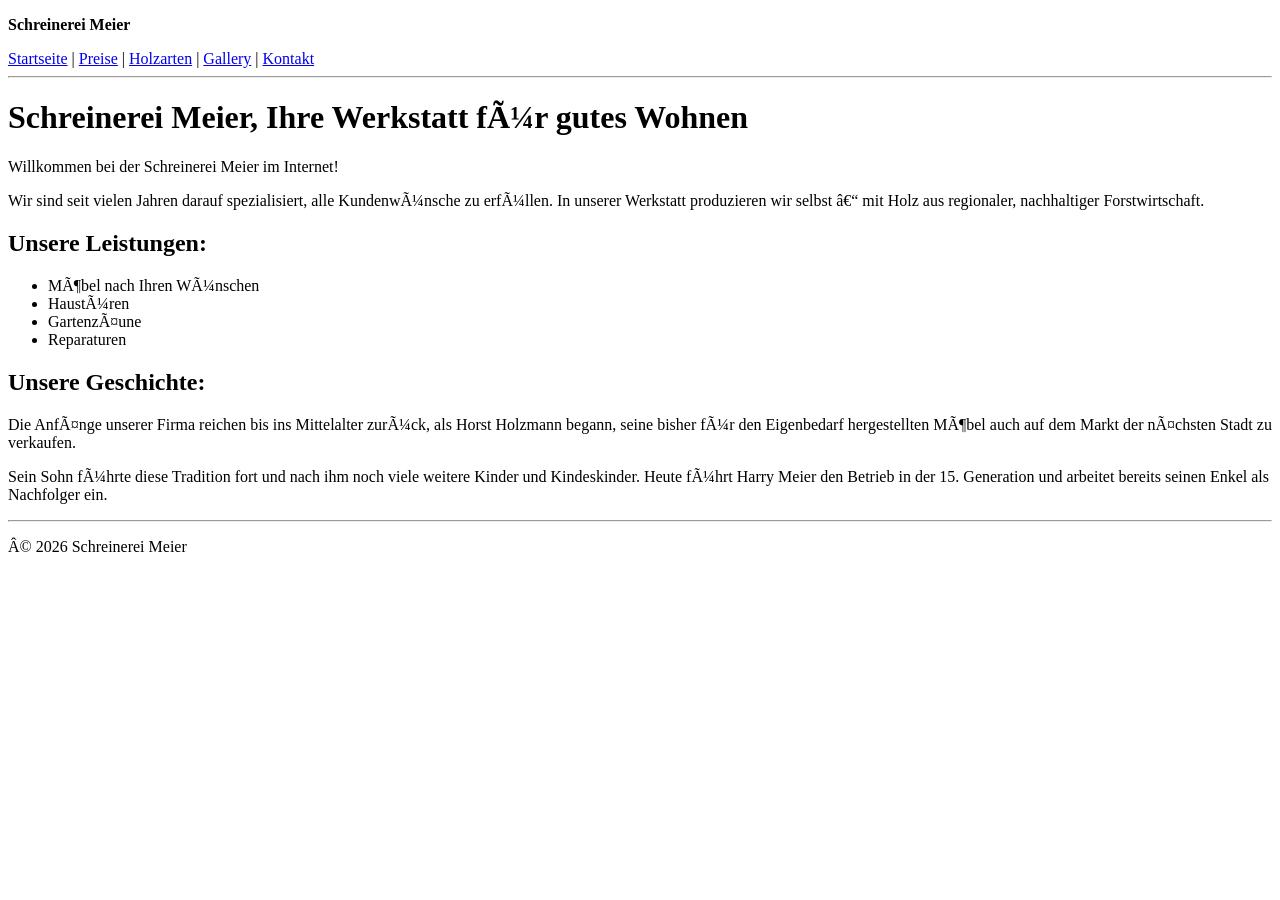
<file: index.html>
<!DOCTYPE html>
<head>
  <meta charset = 'UFT-8'/>
  <title> Schreinerei Meier </title>
</head>
<body>
<header>
  <p><strong>Schreinerei Meier</strong></p>
  <nav>
    <a href="index.html" aria-current="page">Startseite</a> |
    <a href="preise.html">Preise</a> |
    <a href="holzarten.html">Holzarten</a> |
    <a href="gallery.html">Gallery</a> |
    <a href="kontakt.html">Kontakt</a>
  </nav>
</header>
<hr>
<main>
<h1>Schreinerei Meier, Ihre Werkstatt für gutes Wohnen</h1>

<p>
  Willkommen bei der Schreinerei Meier im Internet!
</p>

<p>
Wir sind seit vielen Jahren darauf spezialisiert, alle Kundenwünsche zu erfüllen.
In unserer Werkstatt produzieren wir selbst – mit Holz aus regionaler,
nachhaltiger Forstwirtschaft.
</p>

<h2>Unsere Leistungen:</h2>

<ul>
  <li>Möbel nach Ihren Wünschen</li>
  <li>Haustüren</li>
  <li>Gartenzäune</li>
  <li>Reparaturen</li>
</ul>

<h2>Unsere Geschichte:</h2>

<p>
Die Anfänge unserer Firma reichen bis ins Mittelalter zurück, als Horst Holzmann
begann, seine bisher für den Eigenbedarf hergestellten Möbel auch auf dem Markt
der nächsten Stadt zu verkaufen.
</p>

<p>
Sein Sohn führte diese Tradition fort und nach ihm noch viele weitere Kinder und
Kindeskinder. Heute führt Harry Meier den Betrieb in der 15. Generation und
arbeitet bereits seinen Enkel als Nachfolger ein.
</p>
</main>
<hr>
<footer>
  <p>© 2026 Schreinerei Meier</p>
</footer>
</body>
</html>
</file>
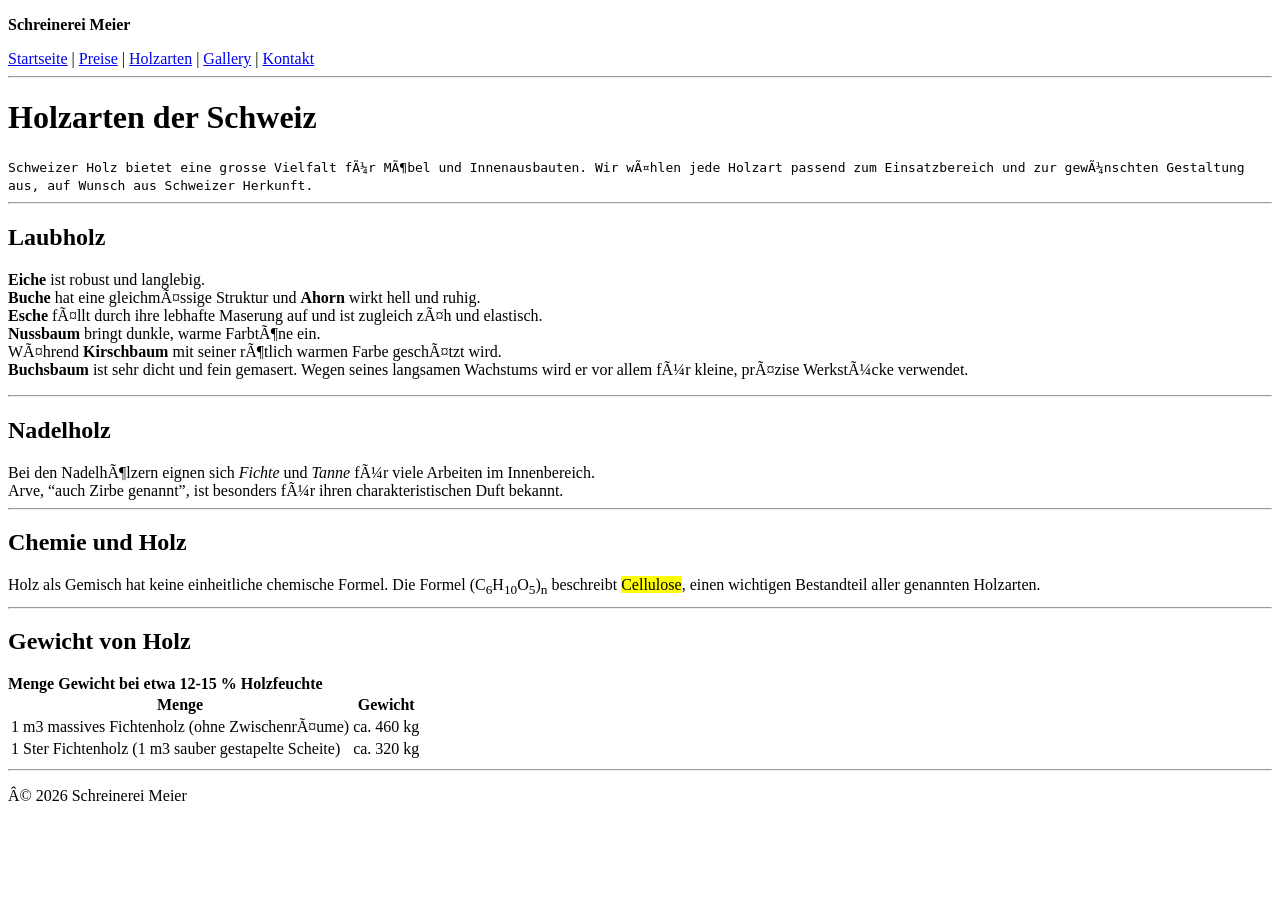
<file: holzarten.html>
<!doctype html>
<html lang = 'en'/>
<head>
  <meta charset = 'UFT-8'/>
  <title> Holzarten der Schweiz </title>
<body>
<header>
  <p><strong>Schreinerei Meier</strong></p>
  <nav>
    <a href="index.html">Startseite</a> |
    <a href="preise.html">Preise</a> |
    <a href="holzarten.html" aria-current="page">Holzarten</a> |
    <a href="gallery.html">Gallery</a> |
    <a href="kontakt.html">Kontakt</a>
  </nav>
</header>
<hr>
<main>
<h1>Holzarten der Schweiz</h1>

<code>
  Schweizer Holz bietet eine grosse Vielfalt für Möbel und Innenausbauten. Wir wählen jede Holzart passend zum Einsatzbereich und zur gewünschten Gestaltung aus, auf Wunsch aus Schweizer Herkunft.
</code>

<hr>

<h2>Laubholz</h2>

<p><strong>Eiche</strong> ist robust und langlebig.<br> 
<strong>Buche</strong> hat eine gleichmässige Struktur und <strong>Ahorn</strong> wirkt hell und ruhig.<br>
<strong>Esche</strong> fällt durch ihre lebhafte Maserung auf und ist zugleich zäh und elastisch.<br>
<strong>Nussbaum</strong> bringt dunkle, warme Farbtöne ein.<br>
Während <strong>Kirschbaum</strong> mit seiner rötlich warmen Farbe geschätzt wird.<br>
<strong>Buchsbaum</strong> ist sehr dicht und fein gemasert. Wegen seines langsamen Wachstums wird er vor allem für kleine, präzise Werkstücke verwendet.</p>

<hr>

<h2>Nadelholz</h2>

Bei den Nadelhölzern eignen sich <em>Fichte</em> und <em>Tanne</em> für viele Arbeiten im Innenbereich.<br> 
Arve, <q>auch Zirbe genannt</q>, ist besonders für ihren charakteristischen Duft bekannt.  

<hr>

<h2>Chemie und Holz</h2>

Holz als Gemisch hat keine einheitliche chemische Formel. Die Formel (C<sub>6</sub>H<sub>10</sub>O<sub>5</sub>)<sub>n</sub> beschreibt <mark>Cellulose</mark>, einen wichtigen Bestandteil aller genannten Holzarten.

<hr>

<h2>Gewicht von Holz</h2>
<strong>Menge Gewicht bei etwa 12-15 % Holzfeuchte</strong>
<table>

  <tr>
    <th>Menge</th>
    <th>Gewicht</th>
  </tr>

  <tr>
    <td>1 m3 massives Fichtenholz (ohne Zwischenräume)</td>
    <td>ca. 460 kg </td>
  </tr>

  <tr>
    <td>1 Ster Fichtenholz (1 m3 sauber gestapelte Scheite)</td>
    <td>ca. 320 kg</td>
  </tr>
    
</table>
</main>
<hr>
<footer>
  <p>© 2026 Schreinerei Meier</p>
</footer>
</body>
</html>
</file>
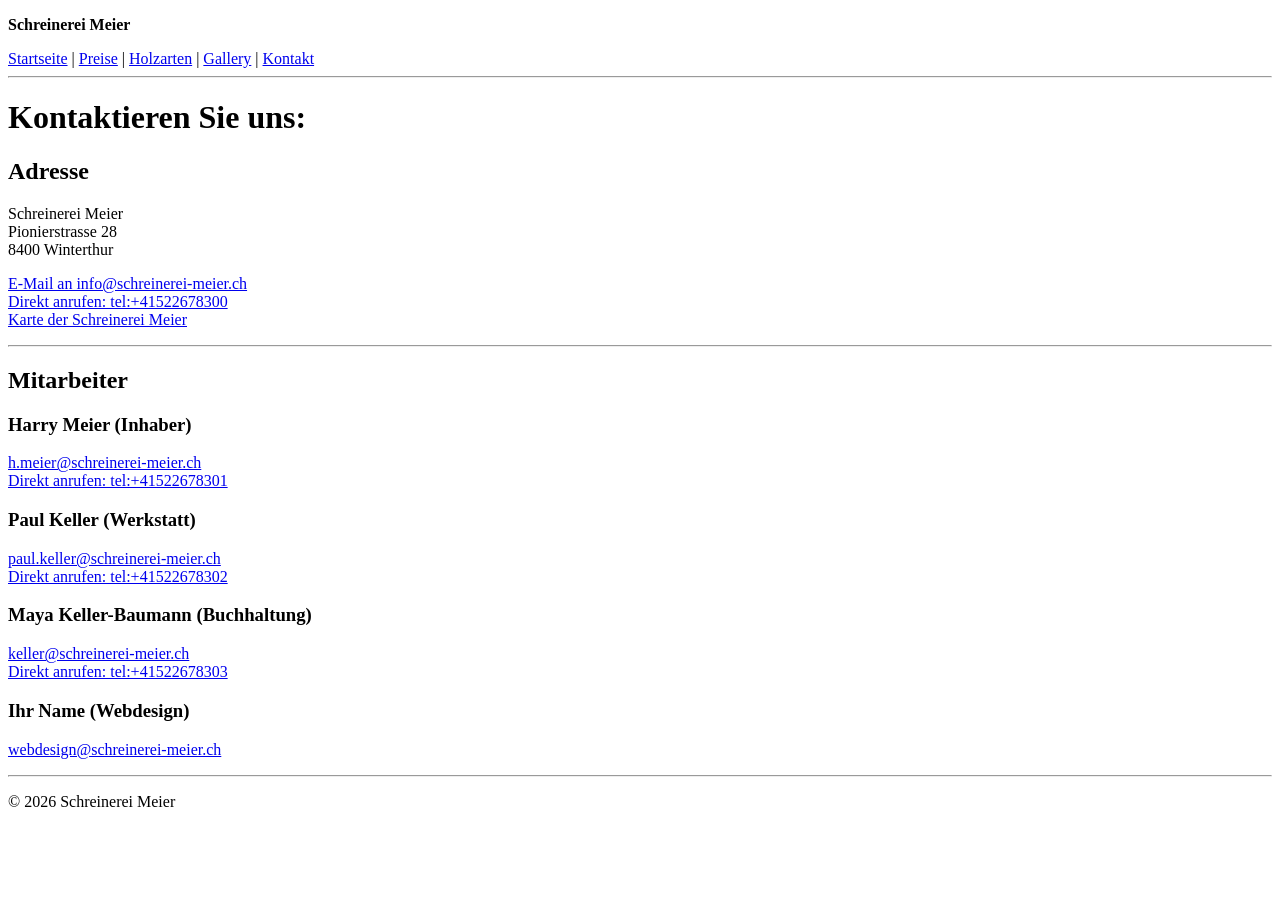
<file: kontakt.html>
<!doctype html>
<html lang = 'en'>

<head>
  <meta charste = 'UTF-8'/>
  <title>hyperlinks</title>
</head>

<body>
<header>
  <p><strong>Schreinerei Meier</strong></p>
  <nav>
    <a href="index.html">Startseite</a> |
    <a href="preise.html">Preise</a> |
    <a href="holzarten.html">Holzarten</a> |
    <a href="gallery.html">Gallery</a> |
    <a href="kontakt.html" aria-current="page">Kontakt</a>
  </nav>
</header>
<hr>
<main>

<h1>Kontaktieren Sie uns:</h1>

<h2>Adresse</h2>

<p>
Schreinerei Meier
<br>
Pionierstrasse 28
<br>
8400 Winterthur
</p>

<p>
<a href = 'mailto:info@schreinerei-meier.ch'>E-Mail an info@schreinerei-meier.ch</a>
<br>
<a href = 'tel:+41522678300'>Direkt anrufen: tel:+41522678300</a>
<br>
<a href="https://s.geo.admin.ch/447wfzsus9ah">Karte der Schreinerei Meier</a>
</p>

<hr>

<h2>Mitarbeiter</h2>


<h3>Harry Meier (Inhaber)</h3>
<p>
<a href = 'mailto:h.meier@schreinerei-meier.ch'>h.meier@schreinerei-meier.ch</a>
<br>
<a href = 'tel:+41522678301'>Direkt anrufen: tel:+41522678301</a>
</p>


<h3>Paul Keller (Werkstatt)</h3>
<p>
<a href = 'mailto:paul.keller@schreinerei-meier.ch'>paul.keller@schreinerei-meier.ch</a>
<br>
<a href = 'tel:+41522678302'>Direkt anrufen: tel:+41522678302</a>
</p>


<h3>Maya Keller-Baumann (Buchhaltung)</h3>
<p>
<a href = 'mailto:m.keller@schreinerei-meier.ch'>keller@schreinerei-meier.ch<a/>
<br>
<a href = 'tel:+41522678303'>Direkt anrufen: tel:+41522678303</a>
</p>


<h3>Ihr Name (Webdesign)</h3>
<p>
<a href = '#Webdesign'> webdesign@schreinerei-meier.ch</a>
</p>
</main>
<hr>
<footer>
  <p>© 2026 Schreinerei Meier</p>
</footer>
</body>
</html>
</file>
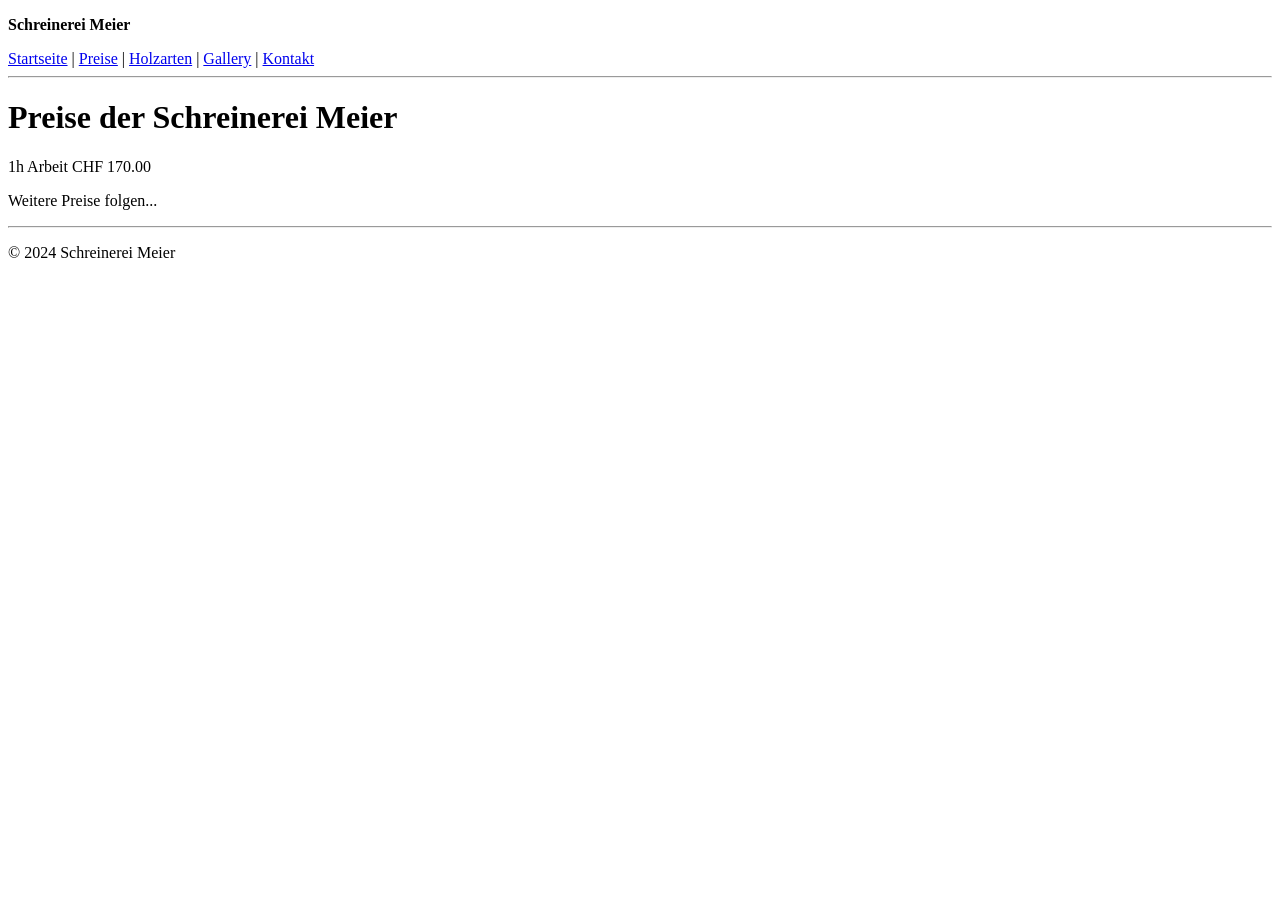
<file: preise.html>
<!doctype html>
<html lang="de">
  <head>
    <meta charset="UTF-8">
    <title>Preise</title>
  </head>
  <body>
    <header>
      <p><strong>Schreinerei Meier</strong></p>
      <nav>
        <a href="index.html">Startseite</a> |
        <a href="preise.html" aria-current="page">Preise</a> |
        <a href="holzarten.html">Holzarten</a> |
        <a href="gallery.html">Gallery</a> |
        <a href="kontakt.html">Kontakt</a>
      </nav>
    </header>
    <hr>
    <main>
      <h1>Preise der Schreinerei Meier</h1>
      <p>1h Arbeit CHF 170.00</p>
      <p>Weitere Preise folgen...</p>
    </main>
    <hr>
    <footer>
      <p>© 2024 Schreinerei Meier</p>
    </footer>
  </body>
</html>
</file>
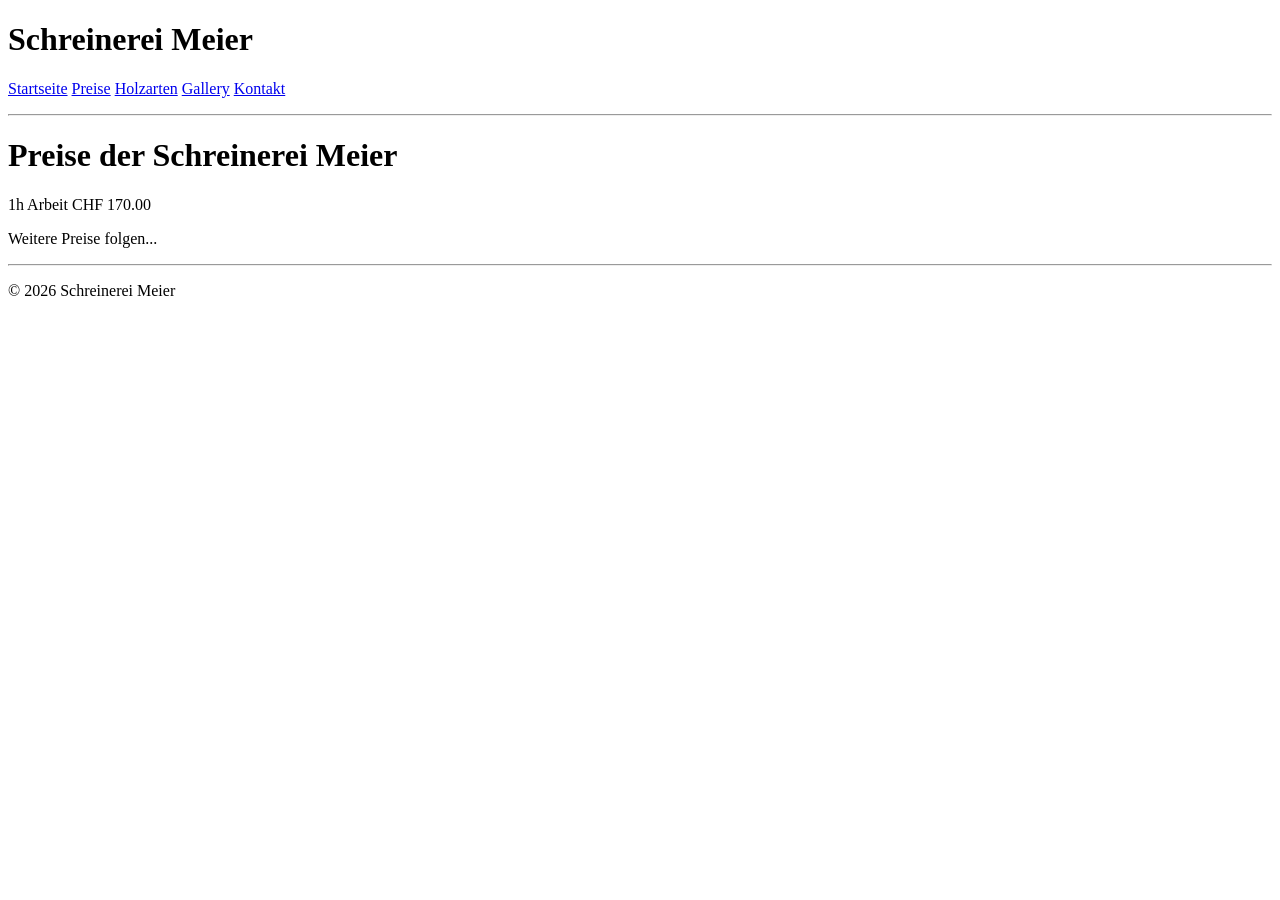
<file: seitenaufbau_header_footer.html>
<!doctype html>
<html lang="de">
  <head>
    <meta charset="UTF-8" />
    <title>Preise</title>
  </head>
  <body>
    <header>
    <h1>Schreinerei Meier</h1>
    <p>
      <nav>
        <a href = 'index.html'>Startseite</a>
        <a href = 'preise.html'>Preise</a>
        <a href = 'holzarten.html'>Holzarten</a>
        <a href = 'gallery.html'>Gallery</a>
        <a href = 'kontakt.html'>Kontakt</a>
      </nav>
    </p>
    </header>
    <main>
      <hr>
      <h1>Preise der Schreinerei Meier</h1>
      <p>1h Arbeit CHF 170.00</p>
      <p>Weitere Preise folgen...</p>
      <hr>
    </main>
    <footer>
      <p>© 2026 Schreinerei Meier</p>
    </footer>
  </body>
</html>
</file>
